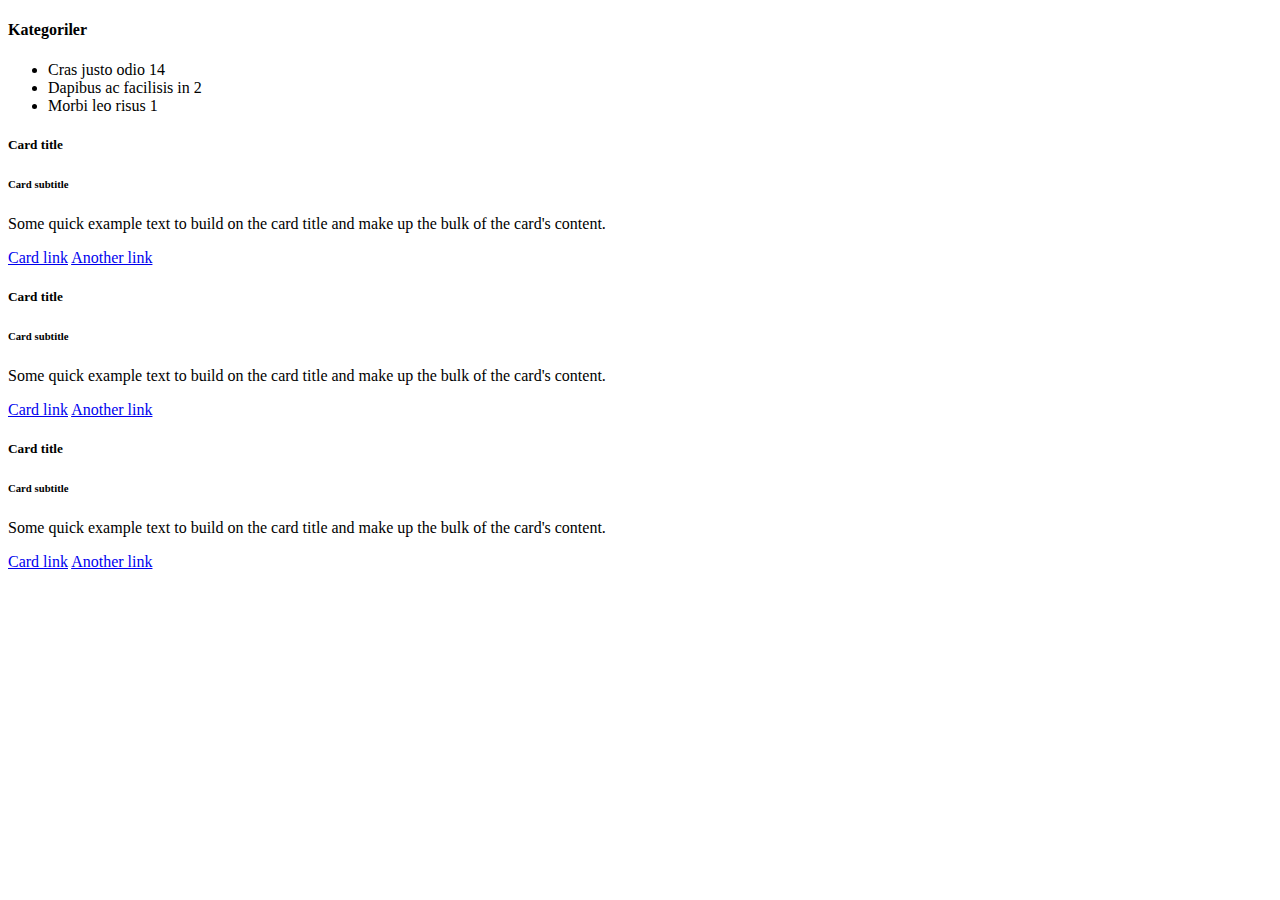
<file: exercies/index.html>
<!doctype html>
<html lang="en">
  <head>
    <!-- Required meta tags -->
    <meta charset="utf-8">
    <meta name="viewport" content="width=device-width, initial-scale=1, shrink-to-fit=no">

    <!-- Bootstrap CSS -->
    <link rel="stylesheet" href="https://cdn.jsdelivr.net/npm/bootstrap@4.5.3/dist/css/bootstrap.min.css" integrity="sha384-TX8t27EcRE3e/ihU7zmQxVncDAy5uIKz4rEkgIXeMed4M0jlfIDPvg6uqKI2xXr2" crossorigin="anonymous">

    <title>Hello, world!</title>
  </head>
  <body>
    <div class="container mt-5">
        <div class="row">
            <div class="col-sm-3 order-2 order-sm-1 mt-2 mt-sm-0">
                <h4>Kategoriler</h4>
                <ul class="list-group">
                    <li class="list-group-item d-flex justify-content-between align-items-center">
                      Cras justo odio
                      <span class="badge badge-primary badge-pill">14</span>
                    </li>
                    <li class="list-group-item d-flex justify-content-between align-items-center">
                      Dapibus ac facilisis in
                      <span class="badge badge-primary badge-pill">2</span>
                    </li>
                    <li class="list-group-item d-flex justify-content-between align-items-center">
                      Morbi leo risus
                      <span class="badge badge-primary badge-pill">1</span>
                    </li>
                  </ul>
            </div>
            <div class="col-sm-9 order-1 order-sm-2">
                <div class="row">
                    <div class="col-sm-4 mb-3">
                        <div class="card">
                            <div class="card-body">
                              <h5 class="card-title">Card title</h5>
                              <h6 class="card-subtitle mb-2 text-muted">Card subtitle</h6>
                              <p class="card-text">Some quick example text to build on the card title and make up the bulk of the card's content.</p>
                              <a href="#" class="card-link">Card link</a>
                              <a href="#" class="card-link">Another link</a>
                            </div>
                          </div>
                    </div>
                    <div class="col-sm-4 mb-3">
                        <div class="card">
                            <div class="card-body">
                              <h5 class="card-title">Card title</h5>
                              <h6 class="card-subtitle mb-2 text-muted">Card subtitle</h6>
                              <p class="card-text">Some quick example text to build on the card title and make up the bulk of the card's content.</p>
                              <a href="#" class="card-link">Card link</a>
                              <a href="#" class="card-link">Another link</a>
                            </div>
                          </div>
                    </div>
                    <div class="col-sm-4 mb-3">
                        <div class="card">
                            <div class="card-body">
                              <h5 class="card-title">Card title</h5>
                              <h6 class="card-subtitle mb-2 text-muted">Card subtitle</h6>
                              <p class="card-text">Some quick example text to build on the card title and make up the bulk of the card's content.</p>
                              <a href="#" class="card-link">Card link</a>
                              <a href="#" class="card-link">Another link</a>
                            </div>
                          </div>
                    </div>
                </div>
            </div>
        </div>
    </div>

    <!-- Optional JavaScript; choose one of the two! -->

    <!-- Option 1: jQuery and Bootstrap Bundle (includes Popper) -->
    <script src="https://code.jquery.com/jquery-3.5.1.slim.min.js" integrity="sha384-DfXdz2htPH0lsSSs5nCTpuj/zy4C+OGpamoFVy38MVBnE+IbbVYUew+OrCXaRkfj" crossorigin="anonymous"></script>
    <script src="https://cdn.jsdelivr.net/npm/bootstrap@4.5.3/dist/js/bootstrap.bundle.min.js" integrity="sha384-ho+j7jyWK8fNQe+A12Hb8AhRq26LrZ/JpcUGGOn+Y7RsweNrtN/tE3MoK7ZeZDyx" crossorigin="anonymous"></script>

    <!-- Option 2: jQuery, Popper.js, and Bootstrap JS
    <script src="https://code.jquery.com/jquery-3.5.1.slim.min.js" integrity="sha384-DfXdz2htPH0lsSSs5nCTpuj/zy4C+OGpamoFVy38MVBnE+IbbVYUew+OrCXaRkfj" crossorigin="anonymous"></script>
    <script src="https://cdn.jsdelivr.net/npm/popper.js@1.16.1/dist/umd/popper.min.js" integrity="sha384-9/reFTGAW83EW2RDu2S0VKaIzap3H66lZH81PoYlFhbGU+6BZp6G7niu735Sk7lN" crossorigin="anonymous"></script>
    <script src="https://cdn.jsdelivr.net/npm/bootstrap@4.5.3/dist/js/bootstrap.min.js" integrity="sha384-w1Q4orYjBQndcko6MimVbzY0tgp4pWB4lZ7lr30WKz0vr/aWKhXdBNmNb5D92v7s" crossorigin="anonymous"></script>
    -->
  </body>
</html>
</file>
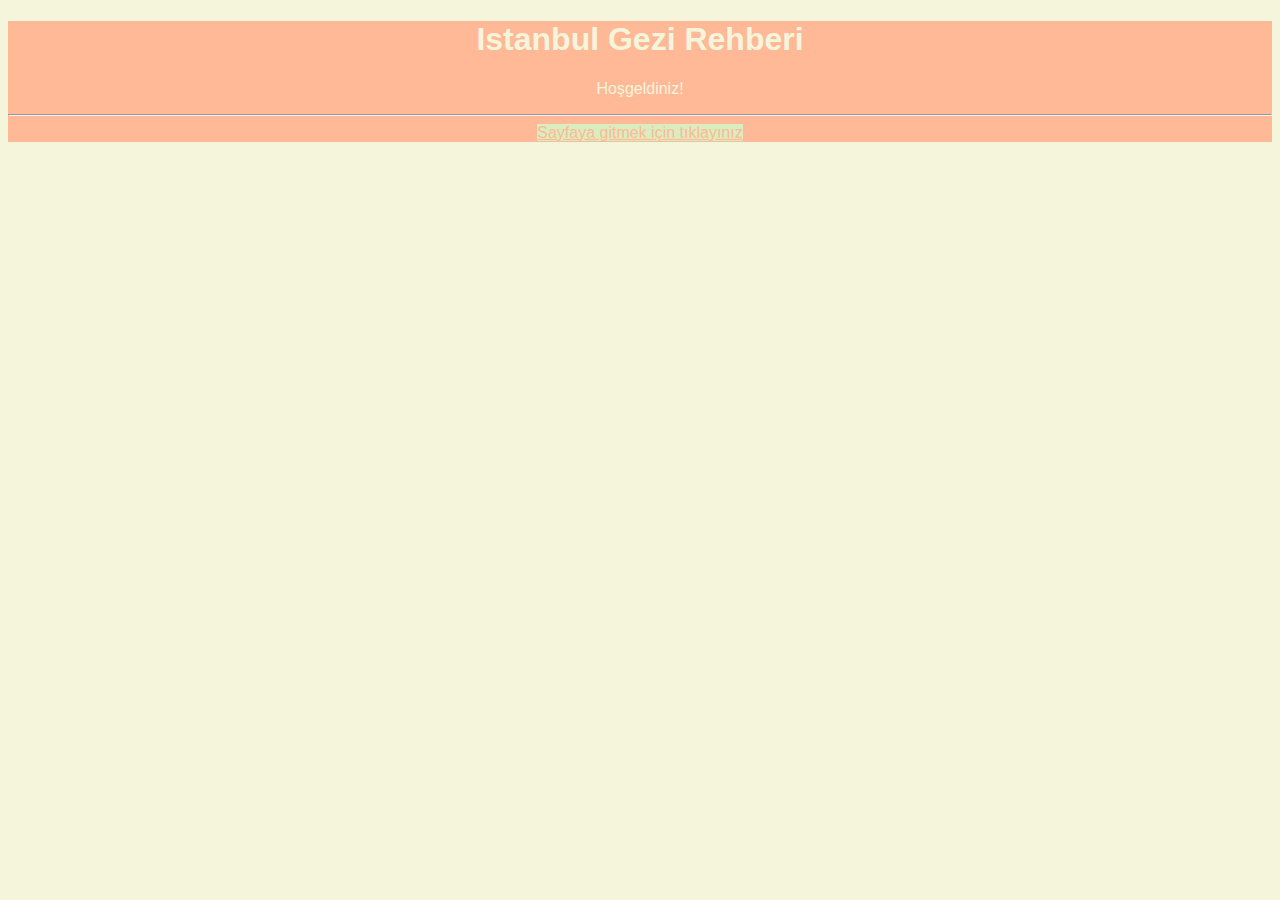
<file: Exercise1/index.html>
<!doctype html>
<html lang="en">
  <head>
    <!-- Required meta tags -->
    <meta charset="utf-8">
    <meta name="viewport" content="width=device-width, initial-scale=1, shrink-to-fit=no">

    <!-- Bootstrap CSS -->
    <link rel="stylesheet" href="https://cdn.jsdelivr.net/npm/bootstrap@4.5.3/dist/css/bootstrap.min.css" integrity="sha384-TX8t27EcRE3e/ihU7zmQxVncDAy5uIKz4rEkgIXeMed4M0jlfIDPvg6uqKI2xXr2" crossorigin="anonymous">
    <link rel="stylesheet" href="nida.css/stye.css">

    <title>İstanbul Gezi Rehberi</title>
  </head>
  <body>

    <!-- ******** Jumbotron ******** -->
    <div class="jumbotron">
        <div class="container">
            <h1 class="display-4 mb-4">Istanbul Gezi Rehberi</h1>
            <p>
                Hoşgeldiniz!
            </p>
            <hr class="my-4">
            <a href="home.html" class="btn btn-lg mybutton">Sayfaya gitmek için tıklayınız</a>
        </div>
    </div>

    <!-- Optional JavaScript; choose one of the two! -->

    <!-- Option 1: jQuery and Bootstrap Bundle (includes Popper) -->
    <script src="https://code.jquery.com/jquery-3.5.1.slim.min.js" integrity="sha384-DfXdz2htPH0lsSSs5nCTpuj/zy4C+OGpamoFVy38MVBnE+IbbVYUew+OrCXaRkfj" crossorigin="anonymous"></script>
    <script src="https://cdn.jsdelivr.net/npm/bootstrap@4.5.3/dist/js/bootstrap.bundle.min.js" integrity="sha384-ho+j7jyWK8fNQe+A12Hb8AhRq26LrZ/JpcUGGOn+Y7RsweNrtN/tE3MoK7ZeZDyx" crossorigin="anonymous"></script>

    <!-- Option 2: jQuery, Popper.js, and Bootstrap JS
    <script src="https://code.jquery.com/jquery-3.5.1.slim.min.js" integrity="sha384-DfXdz2htPH0lsSSs5nCTpuj/zy4C+OGpamoFVy38MVBnE+IbbVYUew+OrCXaRkfj" crossorigin="anonymous"></script>
    <script src="https://cdn.jsdelivr.net/npm/popper.js@1.16.1/dist/umd/popper.min.js" integrity="sha384-9/reFTGAW83EW2RDu2S0VKaIzap3H66lZH81PoYlFhbGU+6BZp6G7niu735Sk7lN" crossorigin="anonymous"></script>
    <script src="https://cdn.jsdelivr.net/npm/bootstrap@4.5.3/dist/js/bootstrap.min.js" integrity="sha384-w1Q4orYjBQndcko6MimVbzY0tgp4pWB4lZ7lr30WKz0vr/aWKhXdBNmNb5D92v7s" crossorigin="anonymous"></script>
    -->
  </body>
</html>
</file>
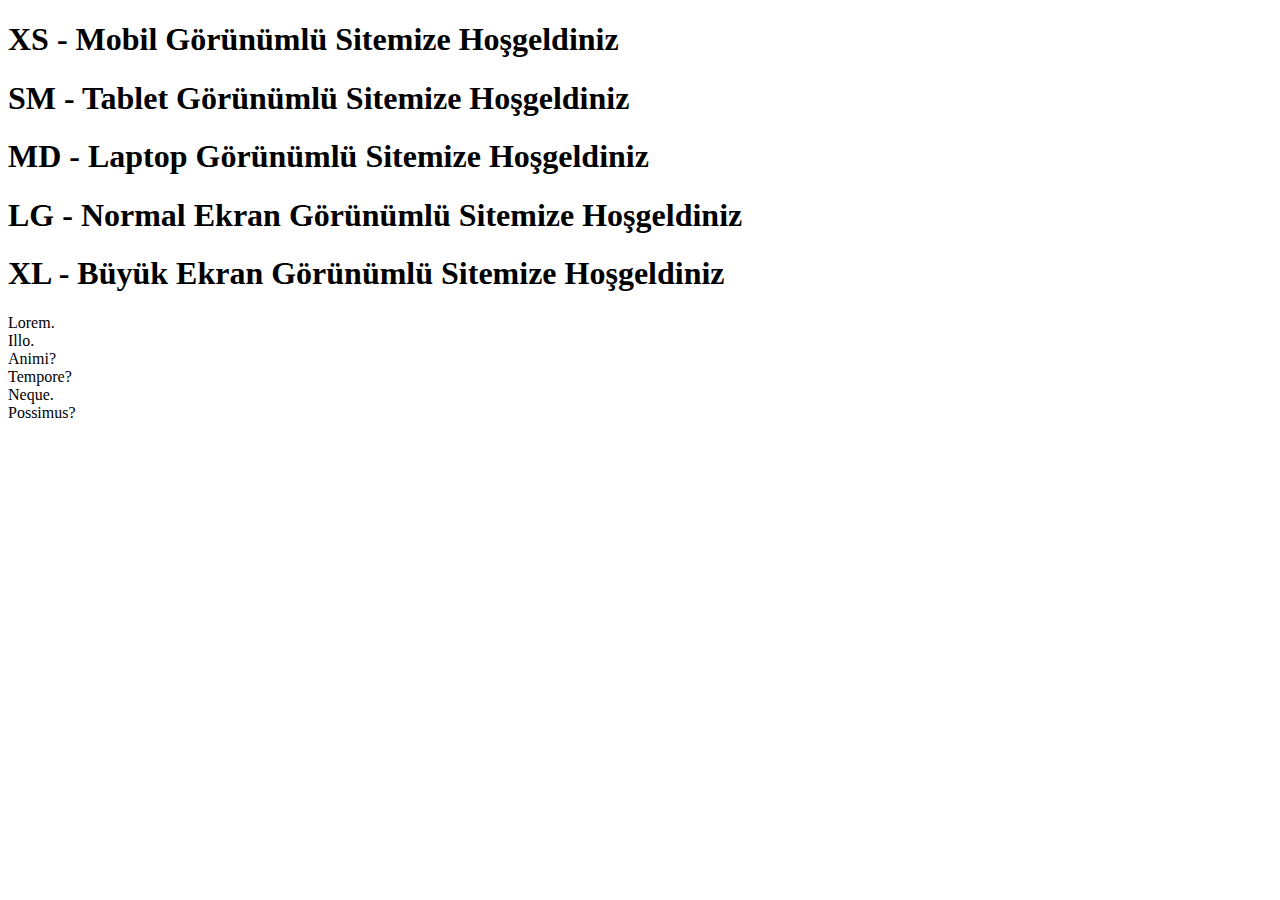
<file: responsive-exercises/index.html>
<!doctype html>
<html lang="en">
  <head>
    <!-- Required meta tags -->
    <meta charset="utf-8">
    <meta name="viewport" content="width=device-width, initial-scale=1, shrink-to-fit=no">

    <!-- Bootstrap CSS -->
    <link rel="stylesheet" href="https://cdn.jsdelivr.net/npm/bootstrap@4.5.3/dist/css/bootstrap.min.css" integrity="sha384-TX8t27EcRE3e/ihU7zmQxVncDAy5uIKz4rEkgIXeMed4M0jlfIDPvg6uqKI2xXr2" crossorigin="anonymous">

    <title>Patika.dev</title>
  </head>
  <body>
      <h1 class="d-block d-sm-none bg-danger">XS - Mobil Görünümlü Sitemize Hoşgeldiniz</h1>
      <h1 class="d-none d-sm-block d-md-none bg-success">SM - Tablet Görünümlü Sitemize Hoşgeldiniz</h1>
      <h1 class="d-none d-md-block d-lg-none bg-warning">MD - Laptop Görünümlü Sitemize Hoşgeldiniz</h1>
      <h1 class="d-none d-lg-block d-xl-none bg-primary">LG - Normal Ekran Görünümlü Sitemize Hoşgeldiniz</h1>
      <h1 class="d-none d-xl-block d-xxl-none bg-info">XL - Büyük Ekran Görünümlü Sitemize Hoşgeldiniz</h1>

      <div class="container">
        <div class="row">
            <div class="col-sm-6 col-md-4 col-lg-3 col-xl-2 bg-info">Lorem.</div>
            <div class="col-sm-6 col-md-4 col-lg-3 col-xl-2 bg-success">Illo.</div>
            <div class="col-sm-6 col-md-4 col-lg-3 col-xl-2 bg-warning">Animi?</div>
            <div class="col-sm-6 col-md-4 col-lg-3 col-xl-2 bg-danger">Tempore?</div>
            <div class="col-sm-6 col-md-4 col-lg-3 col-xl-2 bg-secondary d-lg-none d-xl-block">Neque.</div>
            <div class="col-sm-6 col-md-4 col-lg-3 col-xl-2 bg-primary d-lg-none d-xl-block">Possimus?</div>
        </div>
      </div>
      

    <!-- Optional JavaScript; choose one of the two! -->

    <!-- Option 1: jQuery and Bootstrap Bundle (includes Popper) -->
    <script src="https://code.jquery.com/jquery-3.5.1.slim.min.js" integrity="sha384-DfXdz2htPH0lsSSs5nCTpuj/zy4C+OGpamoFVy38MVBnE+IbbVYUew+OrCXaRkfj" crossorigin="anonymous"></script>
    <script src="https://cdn.jsdelivr.net/npm/bootstrap@4.5.3/dist/js/bootstrap.bundle.min.js" integrity="sha384-ho+j7jyWK8fNQe+A12Hb8AhRq26LrZ/JpcUGGOn+Y7RsweNrtN/tE3MoK7ZeZDyx" crossorigin="anonymous"></script>

    <!-- Option 2: jQuery, Popper.js, and Bootstrap JS
    <script src="https://code.jquery.com/jquery-3.5.1.slim.min.js" integrity="sha384-DfXdz2htPH0lsSSs5nCTpuj/zy4C+OGpamoFVy38MVBnE+IbbVYUew+OrCXaRkfj" crossorigin="anonymous"></script>
    <script src="https://cdn.jsdelivr.net/npm/popper.js@1.16.1/dist/umd/popper.min.js" integrity="sha384-9/reFTGAW83EW2RDu2S0VKaIzap3H66lZH81PoYlFhbGU+6BZp6G7niu735Sk7lN" crossorigin="anonymous"></script>
    <script src="https://cdn.jsdelivr.net/npm/bootstrap@4.5.3/dist/js/bootstrap.min.js" integrity="sha384-w1Q4orYjBQndcko6MimVbzY0tgp4pWB4lZ7lr30WKz0vr/aWKhXdBNmNb5D92v7s" crossorigin="anonymous"></script>
    -->
  </body>
</html>
</file>
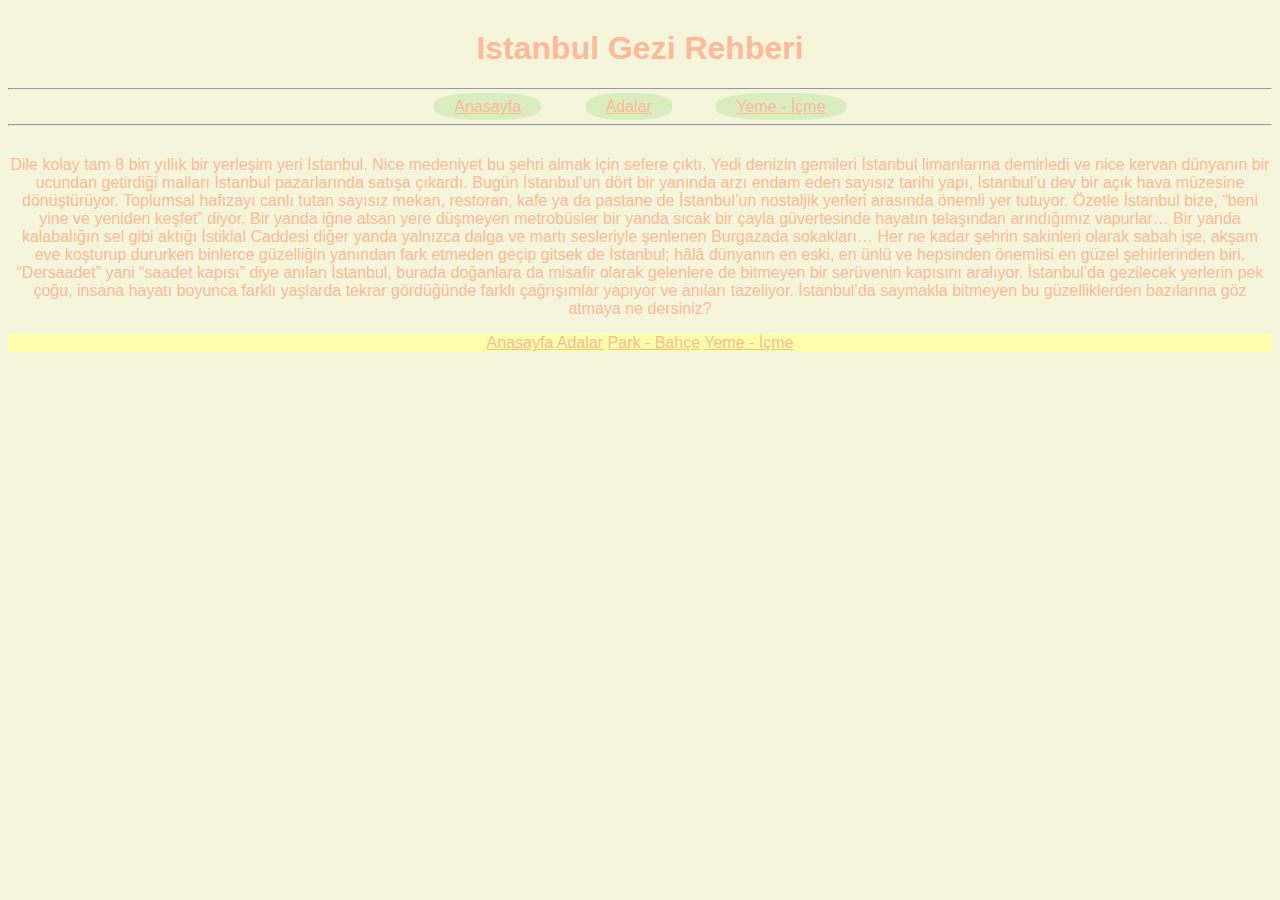
<file: Exercise1/home.html>
<!doctype html>
<html lang="en">
  <head>
    <!-- Required meta tags -->
    <meta charset="utf-8">
    <meta name="viewport" content="width=device-width, initial-scale=1, shrink-to-fit=no">

    <!-- Bootstrap CSS -->
    <link rel="stylesheet" class="btn btn-lg mybutton"  href="https://cdn.jsdelivr.net/npm/bootstrap@4.5.3/dist/css/bootstrap.min.css" integrity="sha384-TX8t27EcRE3e/ihU7zmQxVncDAy5uIKz4rEkgIXeMed4M0jlfIDPvg6uqKI2xXr2" crossorigin="anonymous">
    <link rel="stylesheet" class="btn btn-lg mybutton"  href="nida.css/stye.css">

    <title>İstanbul Gezi Rehberi | Anasayfa</title>
  </head>
  <body>

    <!--Navbar Start-->
    <header class="container">
        <nav class="nav row">
            <div class="col-12 nav">
            <h1>Istanbul Gezi Rehberi</h1>
            <hr class="my-4">
            <a class="btn btn-lg mybutton" href="index.html">Anasayfa</a>
            <a class="btn btn-lg mybutton" href="adalar.html">Adalar</a>
            <a class="btn btn-lg mybutton" href="yeme-icme.html">Yeme - İçme</a>
            <hr class="my-4">
            </div>
        </nav>
    </header>
    <!--Navbar End-->

    <!--Content Start-->
    <section class="container">
        <!--Articles Start-->
        <article class="row">
            <div class="col-12">
                <p>
                    Dile kolay tam 8 bin yıllık bir yerleşim yeri İstanbul. Nice medeniyet bu şehri almak için sefere çıktı. 
                    Yedi denizin gemileri İstanbul limanlarına demirledi ve nice kervan dünyanın bir ucundan getirdiği malları 
                    İstanbul pazarlarında satışa çıkardı. Bugün İstanbul’un dört bir yanında arzı endam eden sayısız tarihi 
                    yapı, İstanbul’u dev bir açık hava müzesine dönüştürüyor. Toplumsal hafızayı canlı tutan sayısız mekan, 
                    restoran, kafe ya da pastane de İstanbul’un nostaljik yerleri arasında önemli yer tutuyor. Özetle İstanbul 
                    bize, “beni yine ve yeniden keşfet” diyor. Bir yanda iğne atsan yere düşmeyen metrobüsler bir yanda sıcak 
                    bir çayla güvertesinde hayatın telaşından arındığımız vapurlar… Bir yanda kalabalığın sel gibi aktığı İstiklal 
                    Caddesi diğer yanda yalnızca dalga ve martı sesleriyle şenlenen Burgazada sokakları… Her ne kadar şehrin sakinleri 
                    olarak sabah işe, akşam eve koşturup dururken binlerce güzelliğin yanından fark etmeden geçip gitsek de İstanbul; 
                    hâlâ dünyanın en eski, en ünlü ve hepsinden önemlisi en güzel şehirlerinden biri. “Dersaadet” yani “saadet kapısı” 
                    diye anılan İstanbul, burada doğanlara da misafir olarak gelenlere de bitmeyen bir serüvenin kapısını aralıyor. 
                    İstanbul’da gezilecek yerlerin pek çoğu, insana hayatı boyunca farklı yaşlarda tekrar gördüğünde farklı çağrışımlar 
                    yapıyor ve anıları tazeliyor. İstanbul’da saymakla bitmeyen bu güzelliklerden bazılarına göz atmaya ne dersiniz?
                </p>
            </div>
        </article>
        <!--Articles End-->
    </section>
    <!--Content End-->


    <!--Footer Start-->
    <footer class="container fixed-bottom small font-italic">
        <div class="row">
            <div class="col-4">
                <a href="index.html">Anasayfa</a>
                <a href="adalar.html">Adalar</a>
                <a href="park-bahce.html">Park - Bahçe</a>
                <a href="yeme-icme.html">Yeme - İçme</a>
            </div>
        </div>
    </footer>
    <!--Footer End-->

    <!-- Optional JavaScript; choose one of the two! -->

    <!-- Option 1: jQuery and Bootstrap Bundle (includes Popper) -->
    <script src="https://code.jquery.com/jquery-3.5.1.slim.min.js" integrity="sha384-DfXdz2htPH0lsSSs5nCTpuj/zy4C+OGpamoFVy38MVBnE+IbbVYUew+OrCXaRkfj" crossorigin="anonymous"></script>
    <script src="https://cdn.jsdelivr.net/npm/bootstrap@4.5.3/dist/js/bootstrap.bundle.min.js" integrity="sha384-ho+j7jyWK8fNQe+A12Hb8AhRq26LrZ/JpcUGGOn+Y7RsweNrtN/tE3MoK7ZeZDyx" crossorigin="anonymous"></script>

    <!-- Option 2: jQuery, Popper.js, and Bootstrap JS
    <script src="https://code.jquery.com/jquery-3.5.1.slim.min.js" integrity="sha384-DfXdz2htPH0lsSSs5nCTpuj/zy4C+OGpamoFVy38MVBnE+IbbVYUew+OrCXaRkfj" crossorigin="anonymous"></script>
    <script src="https://cdn.jsdelivr.net/npm/popper.js@1.16.1/dist/umd/popper.min.js" integrity="sha384-9/reFTGAW83EW2RDu2S0VKaIzap3H66lZH81PoYlFhbGU+6BZp6G7niu735Sk7lN" crossorigin="anonymous"></script>
    <script src="https://cdn.jsdelivr.net/npm/bootstrap@4.5.3/dist/js/bootstrap.min.js" integrity="sha384-w1Q4orYjBQndcko6MimVbzY0tgp4pWB4lZ7lr30WKz0vr/aWKhXdBNmNb5D92v7s" crossorigin="anonymous"></script>
    -->
  </body>
</html>
</file>
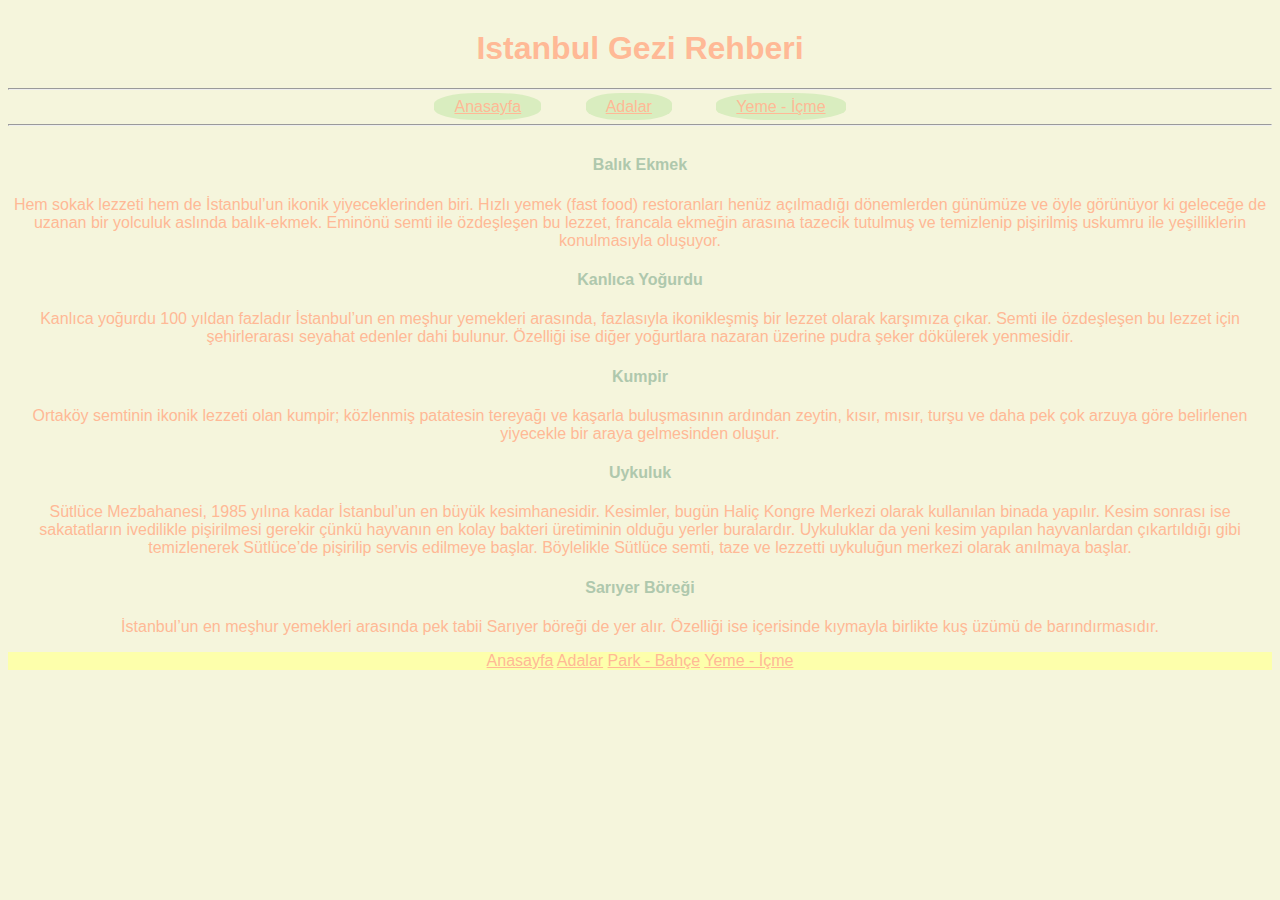
<file: Exercise1/yeme-icme.html>
<!doctype html>
<html lang="en">
  <head>
    <!-- Required meta tags -->
    <meta charset="utf-8">
    <meta name="viewport" content="width=device-width, initial-scale=1, shrink-to-fit=no">

    <!-- Bootstrap CSS -->
    <link rel="stylesheet" href="https://cdn.jsdelivr.net/npm/bootstrap@4.5.3/dist/css/bootstrap.min.css" integrity="sha384-TX8t27EcRE3e/ihU7zmQxVncDAy5uIKz4rEkgIXeMed4M0jlfIDPvg6uqKI2xXr2" crossorigin="anonymous">
    <link rel="stylesheet" href="nida.css/stye.css">

    <title>İstanbul Gezi Rehberi | Yeme-İçme</title>
  </head>
  <body>

    <!--Navbar Start-->
    <header class="container">
        <nav class="nav row">
            <div class="col-12 nav">
            <h1>Istanbul Gezi Rehberi</h1>
            <hr class="my-4">
            <a class="btn btn-lg mybutton" href="index.html">Anasayfa</a>
            <a class="btn btn-lg mybutton" href="adalar.html">Adalar</a>
            <a class="btn btn-lg mybutton" href="yeme-icme.html">Yeme - İçme</a>
            <hr class="my-4">
            </div>
        </nav>
    </header>
    <!--Navbar End-->

    <!--Content Start-->
    <section class="container">
        <article class="row">
            <div class="col-4">
            <h4>Balık Ekmek</h4>
            <p>
                Hem sokak lezzeti hem de İstanbul’un ikonik yiyeceklerinden biri. Hızlı yemek (fast food) restoranları 
                henüz açılmadığı dönemlerden günümüze ve öyle görünüyor ki geleceğe de uzanan bir yolculuk aslında balık-ekmek. 
                Eminönü semti ile özdeşleşen bu lezzet, francala ekmeğin arasına tazecik tutulmuş ve temizlenip pişirilmiş uskumru 
                ile yeşilliklerin konulmasıyla oluşuyor.
            </p>
            </div>
            <div class="col-4">
            <h4>Kanlıca Yoğurdu</h4>
            <p>
                Kanlıca yoğurdu 100 yıldan fazladır İstanbul’un en meşhur yemekleri arasında, fazlasıyla ikonikleşmiş 
                bir lezzet olarak karşımıza çıkar. Semti ile özdeşleşen bu lezzet için şehirlerarası seyahat edenler 
                dahi bulunur. Özelliği ise diğer yoğurtlara nazaran üzerine pudra şeker dökülerek yenmesidir.
            </p>
            </div>
            <div class="col-4">
            <h4>Kumpir</h4>
            <p>
                Ortaköy semtinin ikonik lezzeti olan kumpir; közlenmiş patatesin tereyağı ve kaşarla buluşmasının 
                ardından zeytin, kısır, mısır, turşu ve daha pek çok arzuya göre belirlenen yiyecekle bir araya 
                gelmesinden oluşur.
            </p>
            </div>
        </article>
        <article class="row">
            <div class="col-4">
            <h4>Uykuluk</h4>
            <p>
                Sütlüce Mezbahanesi, 1985 yılına kadar İstanbul’un en büyük kesimhanesidir. Kesimler, bugün Haliç 
                Kongre Merkezi olarak kullanılan binada yapılır. Kesim sonrası ise sakatatların ivedilikle pişirilmesi 
                gerekir çünkü hayvanın en kolay bakteri üretiminin olduğu yerler buralardır. Uykuluklar da yeni kesim 
                yapılan hayvanlardan çıkartıldığı gibi temizlenerek Sütlüce’de pişirilip servis edilmeye başlar. 
                Böylelikle Sütlüce semti, taze ve lezzetti uykuluğun merkezi olarak anılmaya başlar.
            </p>
            </div>
            <div class="col-4">
            <h4>Sarıyer Böreği</h4>
            <p>
                İstanbul’un en meşhur yemekleri arasında pek tabii Sarıyer böreği de yer alır. Özelliği ise içerisinde 
                kıymayla birlikte kuş üzümü de barındırmasıdır.
            </p>
            </div>
        </article>
    </section>
    <!--Content End-->

    <!--Footer Start-->
    <footer class="container fixed-bottom small font-italic">
    <div class="row">
        <div class="col-4">
            <a href="index.html">Anasayfa</a>
            <a href="adalar.html">Adalar</a>
            <a href="park-bahce.html">Park - Bahçe</a>
            <a href="yeme-icme.html">Yeme - İçme</a>
        </div>
    </div>
    </footer>
    <!--Footer End-->

    <!-- Optional JavaScript; choose one of the two! -->

    <!-- Option 1: jQuery and Bootstrap Bundle (includes Popper) -->
    <script src="https://code.jquery.com/jquery-3.5.1.slim.min.js" integrity="sha384-DfXdz2htPH0lsSSs5nCTpuj/zy4C+OGpamoFVy38MVBnE+IbbVYUew+OrCXaRkfj" crossorigin="anonymous"></script>
    <script src="https://cdn.jsdelivr.net/npm/bootstrap@4.5.3/dist/js/bootstrap.bundle.min.js" integrity="sha384-ho+j7jyWK8fNQe+A12Hb8AhRq26LrZ/JpcUGGOn+Y7RsweNrtN/tE3MoK7ZeZDyx" crossorigin="anonymous"></script>

    <!-- Option 2: jQuery, Popper.js, and Bootstrap JS
    <script src="https://code.jquery.com/jquery-3.5.1.slim.min.js" integrity="sha384-DfXdz2htPH0lsSSs5nCTpuj/zy4C+OGpamoFVy38MVBnE+IbbVYUew+OrCXaRkfj" crossorigin="anonymous"></script>
    <script src="https://cdn.jsdelivr.net/npm/popper.js@1.16.1/dist/umd/popper.min.js" integrity="sha384-9/reFTGAW83EW2RDu2S0VKaIzap3H66lZH81PoYlFhbGU+6BZp6G7niu735Sk7lN" crossorigin="anonymous"></script>
    <script src="https://cdn.jsdelivr.net/npm/bootstrap@4.5.3/dist/js/bootstrap.min.js" integrity="sha384-w1Q4orYjBQndcko6MimVbzY0tgp4pWB4lZ7lr30WKz0vr/aWKhXdBNmNb5D92v7s" crossorigin="anonymous"></script>
    -->
  </body>
</html>
</file>
<file: Exercise1/nida.css/stye.css>
body {
    background-color: beige;
    color: #FFB996;
    font-family: sans-serif;
    text-align: center;
    height: 100%;
}

.jumbotron {
    background-color: #FFB996;
    color: beige;
}

.mybutton {
    background-color: #D9EDBF;
    color: #FFB996;
}

.mybutton:hover {
    background-color: #FFB996;
    color: beige;
}

.nav {
    display: block;
    text-align: center;
    margin: 30px auto;
}

.nav a {
    padding: 5px 20px;
    color: #FFB996;
    margin: 0 20px;
    border-radius: 40%;
}

footer {
    background-color: #FDFFAB;
    text-decoration: none;
}

footer a {
    color: #FFB996;
}

footer a:hover {
    color: #FFB996;
}

.mycard {
    background-color: beige;
}

h4{
    color: #AFC8AD;
}
</file>
